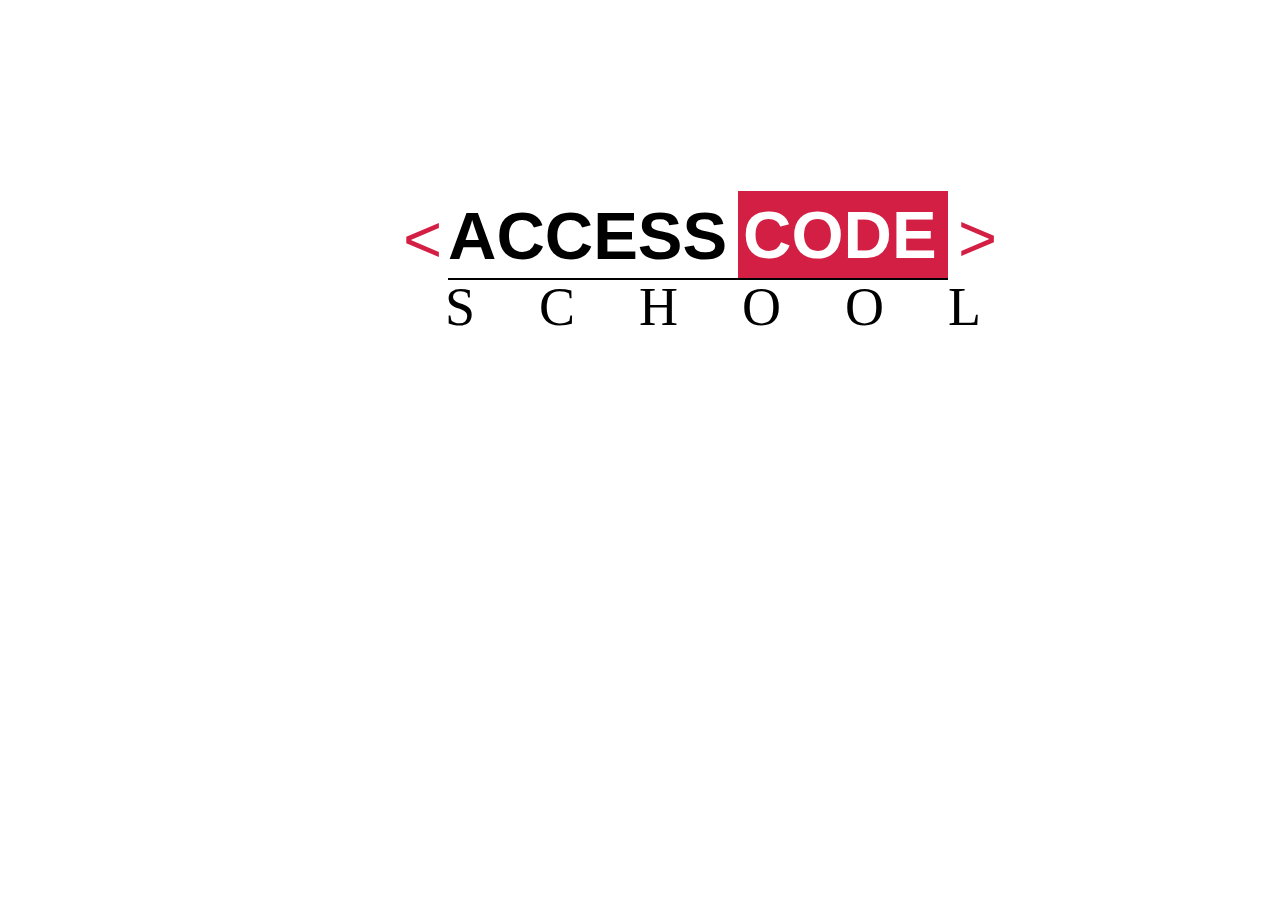
<file: Projet2/index.html>
<!DOCTYPE html>
<html>
<head>
	<title>Logo Access code</title>
	<link rel="stylesheet" href="style.css">
</head>
<body>
	<div id="global">
		<div id="inf">
			<
		</div>
		<div id="access">
			ACCESS
		</div>
		<div id="code">
			CODE
		</div>
		<div id="trait">
			
		</div>
		<div id="sup">
			>
		</div>
		<div id="school">
			SCHOOL
		</div>
	</div>
</body>
</html>
</file>
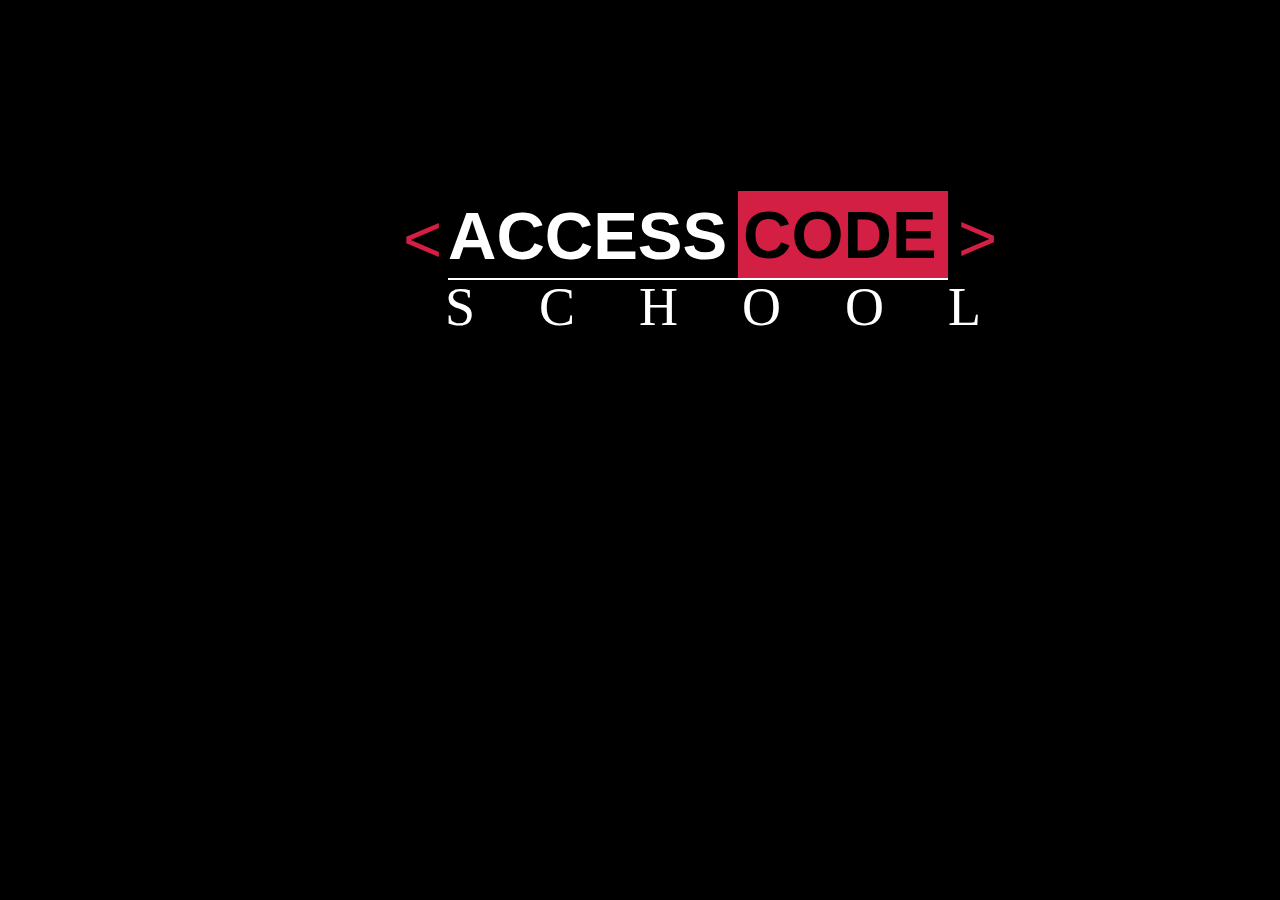
<file: Projet2/black.html>
<!DOCTYPE html>
<html>
<head>
	<title>Logo Access code</title>
	<link rel="stylesheet" href="black.css">
</head>
<body>
	<div id="global">
		<div id="inf">
			<
		</div>
		<div id="access">
			ACCESS
		</div>
		<div id="code">
			CODE
		</div>
		<div id="trait">
			
		</div>
		<div id="sup">
			>
		</div>
		<div id="school">
			SCHOOL
		</div>
	</div>
</body>
</html>
</file>
<file: Projet2/style.css>
#global{
	width: 500px;
	height: 100px;
	margin-left: 400px;
	margin-top: 200px;
	font-family: helvetica;
	font-size: 67px;
}

#inf{
	color: #D31F43;
	margin-left: -5px;
}

#code{
	color: white;
	background: #D31F43;
	width: 200px;
	padding: 5px;
	font-weight: bold;
	margin-left: 330px;
	margin-top: -83px;
}

#access{
	font-weight: bold;
	margin-left: 40px;
	margin-top: -80px;
}

#trait{
	border: 1px solid black;
	margin-left: 40px;
	width: 498px;
}

#sup{
	margin-top: -81px;
	margin-left: 550px;
	color: #D31F43;
}

#school{
	font-family: calibri Light;
	font-weight: lighter;
	margin-left: 37px;
	letter-spacing: 64px;
	font-size: 54px;
}
</file>
<file: Projet2/black.css>
body{
	background: black;
}
#global{
	width: 500px;
	height: 100px;
	margin-left: 400px;
	margin-top: 200px;
	font-family: helvetica;
	font-size: 67px;
}

#inf{
	color: #D31F43;
	margin-left: -5px;
}

#code{
	color: black;
	background: #D31F43;
	width: 200px;
	padding: 5px;
	font-weight: bold;
	margin-left: 330px;
	margin-top: -83px;
}

#access{
	font-weight: bold;
	margin-left: 40px;
	margin-top: -80px;
	color: white;
}

#trait{
	border: 1px solid white;
	margin-left: 40px;
	width: 498px;
}

#sup{
	margin-top: -81px;
	margin-left: 550px;
	color: #D31F43;
}

#school{
	color: white;
	font-family: calibri Light;
	font-weight: lighter;
	margin-left: 37px;
	letter-spacing: 64px;
	font-size: 54px;
}
</file>
